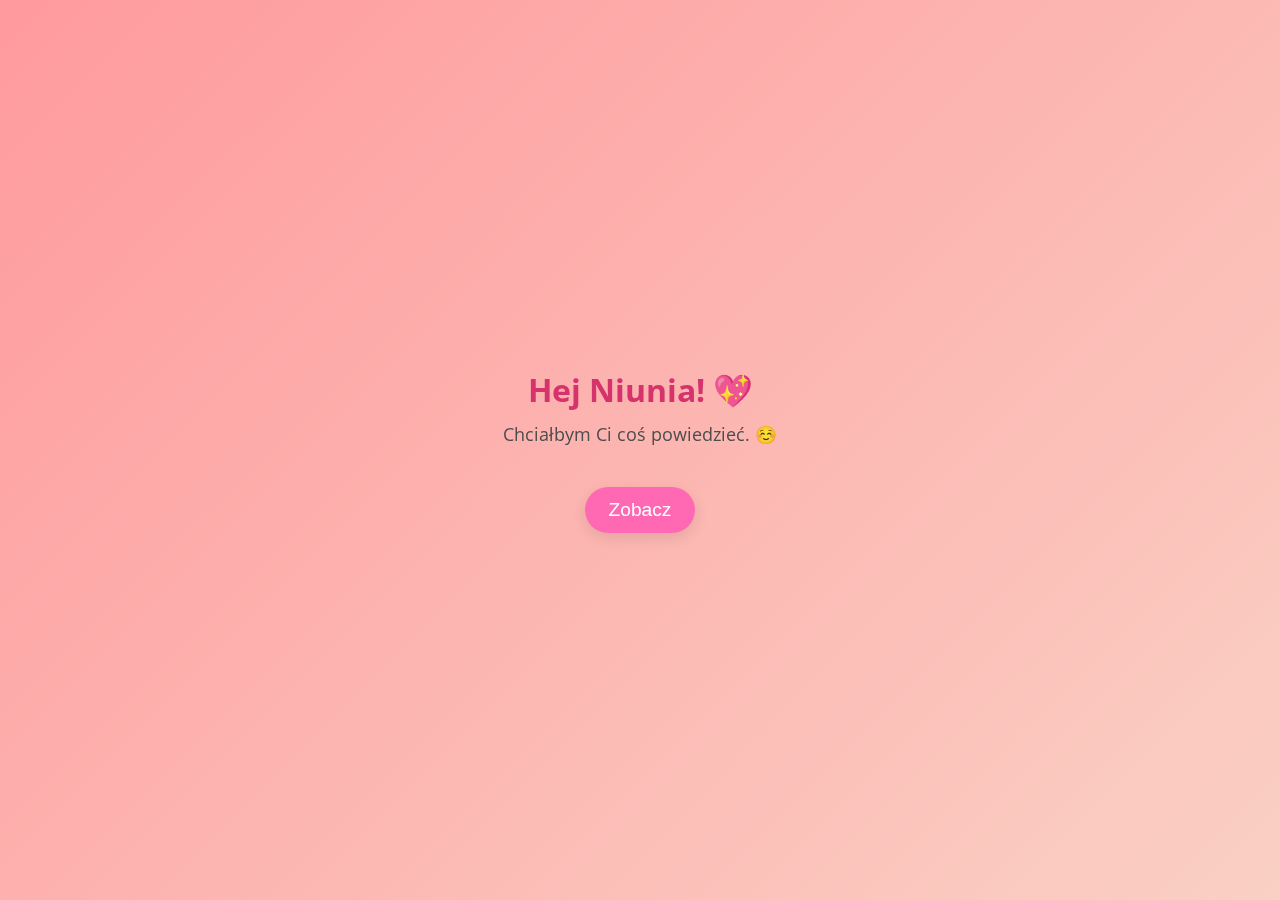
<file: index.html>
<!-- index.html -->
<!DOCTYPE html>
<html lang="pl">
<head>
    <meta charset="UTF-8">
    <meta name="viewport" content="width=device-width, initial-scale=1.0">
    <title> <3 </title>
    <link rel="stylesheet" href="style.css">
    <link href="https://fonts.googleapis.com/css2?family=Great+Vibes&family=Open+Sans&display=swap" rel="stylesheet">
    <link rel="stylesheet" href="https://cdnjs.cloudflare.com/ajax/libs/animate.css/4.1.1/animate.min.css"/>
</head>
<body>
    <div id="hearts"></div>
    <div class="container">
        <div id="step1" class="step active">
            <h1 class="animate__animated animate__fadeInDown">Hej Niunia! 💖</h1>
            <p class="animate__animated animate__fadeInUp animate__delay-1s">Chciałbym Ci coś powiedzieć. ☺️</p>
            <button onclick="nextStep()">Zobacz</button>
        </div>

        <div id="step2" class="step">
            <h1 class="animate__animated animate__fadeInDown">Chciałbym Ci powiedzieć, że jesteś dla mnie bardzo ważna.</h1>
            <p class="animate__animated animate__fadeInUp animate__delay-1s">Żadne słowa nie są w stanie opisać, jak wdzięczny jestem za to, że trafliśmy na siebie.</p>
            <button onclick="nextStep()">Dalej</button>
        </div>

        <div id="step3" class="step">
            <h1 class="animate__animated animate__fadeInDown">W zasadzie to nie ma chwilii abym o Tobie nie myślał.</h1>
            <p class="animate__animated animate__fadeInUp animate__delay-1s">W pracy często nie mogę się skupić, bo ciągle wypatruje wiadomości od Ciebie.</p>
            <button onclick="nextStep()">Dalej</button>
        </div>

        <div id="step4" class="step">
            <h1 class="animate__animated animate__fadeInDown">Wiem, że od dawana się już tak zachowujemy ale mój honor wymaga oficjalnego oświadczenia ❤️</h1>
            <button onclick="nextStep()">Dalej</button>
        </div>

        <div id="step5" class="step">
            <h1 class="animate__animated animate__fadeInDown">Czy zostaniesz moją dziewczyną? 🤭</h1>
            <p class="animate__animated animate__fadeInUp animate__delay-1s"> (spróbuj kliknąć na "Nie" hihi)</p>
            <div class="buttons">
                <button onclick="accept()">Tak! 💕</button>
                <button id="no-button">Nie 😜</button>
            </div>
        </div>

        <div id="final" class="step">
            <h1 class="animate__animated animate__tada">Yay! ❤️</h1>
            <p class="animate__animated animate__fadeInUp animate__delay-1s">To była twoja najlepsza decyzja w życiu!</p>
        </div>
    </div>

    <script src="script.js"></script>
</body>
</html>
</file>
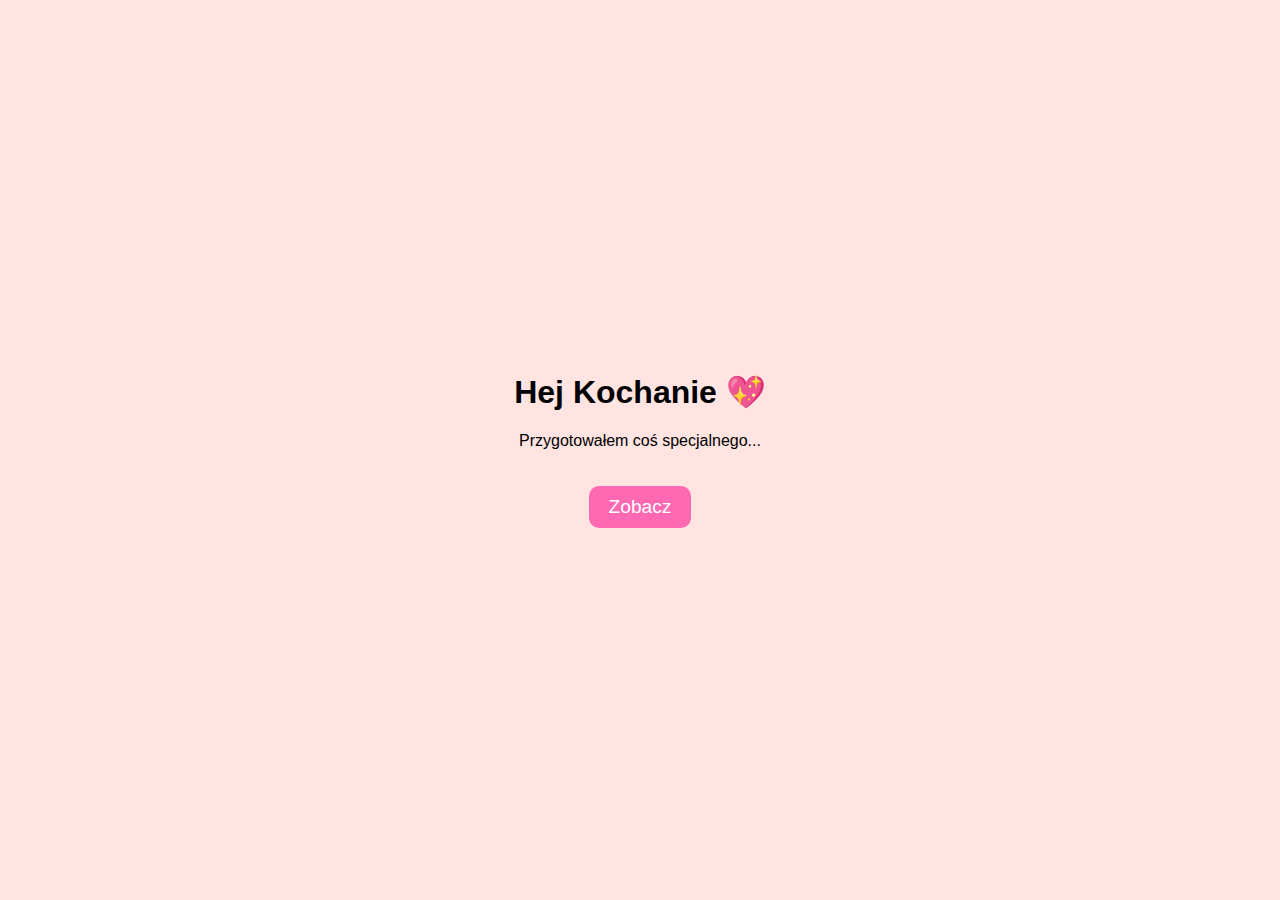
<file: .github/workflows/index.html>
<!DOCTYPE html>
<html lang="pl">
<head>
    <meta charset="UTF-8">
    <meta name="viewport" content="width=device-width, initial-scale=1.0">
    <title>Czy zostaniesz moją dziewczyną?</title>
    <link rel="stylesheet" href="style.css">
</head>
<body>
    <div class="container">
        <div id="step1" class="step active">
            <h1>Hej Kochanie 💖</h1>
            <p>Przygotowałem coś specjalnego...</p>
            <button onclick="nextStep()">Zobacz</button>
        </div>

        <div id="step2" class="step">
            <h1>Wiesz, że jesteś dla mnie bardzo ważna?</h1>
            <p>Chciałbym zrobić coś oficjalnego...</p>
            <button onclick="nextStep()">Dalej</button>
        </div>

        <div id="step3" class="step">
            <h1>Czy zostaniesz moją dziewczyną? 💍</h1>
            <div class="buttons">
                <button onclick="accept()">Tak! 💕</button>
                <button id="no-button">Nie 😜</button>
            </div>
        </div>

        <div id="final" class="step">
            <h1>Yay! ❤️</h1>
            <p>Najlepsza decyzja na świecie!</p>
        </div>
    </div>

    <script src="script.js"></script>
</body>
</html>
</file>
<file: style.css>
/* style.css */
body {
    margin: 0;
    padding: 0;
    font-family: 'Open Sans', sans-serif;
    background: linear-gradient(135deg, #ff9a9e 0%, #fad0c4 100%);
    display: flex;
    align-items: center;
    justify-content: center;
    height: 100vh;
    overflow: hidden;
}

.container {
    text-align: center;
    max-width: 600px;
    padding: 20px;
    position: relative;
    z-index: 2;
}

h1 {
    font-family: 'Open Sans', sans-serif;
    font-size: 2em;
    font-weight: bold;
    color: #d6336c;
    margin-bottom: 10px;
}

p {
    font-size: 1.1em;
    line-height: 1.5em;
    color: #4d4d4d;
    margin: 0 0 20px;
}

.step {
    display: none;
    transition: all 0.5s ease-in-out;
}

.step.active {
    display: block;
}

button {
    padding: 12px 24px;
    margin: 20px;
    font-size: 1.2em;
    cursor: pointer;
    border: none;
    border-radius: 25px;
    background-color: #ff69b4;
    color: white;
    transition: transform 0.3s ease, background-color 0.3s ease;
    box-shadow: 0 5px 15px rgba(0, 0, 0, 0.1);
}

button:hover {
    background-color: #ff1493;
    transform: scale(1.05);
}

#hearts, #petals {
    position: fixed;
    top: 0;
    left: 0;
    width: 100%;
    height: 100%;
    pointer-events: none;
    z-index: 1;
    overflow: hidden;
}

.floating-heart {
    position: absolute;
    top: 100%;
    font-size: 2rem;
    animation: floatUp 4s ease-out forwards;
}

@keyframes floatUp {
    0% {
        transform: translateY(0);
        opacity: 1;
    }
    100% {
        transform: translateY(-120vh);
        opacity: 0;
    }
}

.petal {
    position: absolute;
    top: -10%;
    width: 24px;
    height: 24px;
    background-image: url('https://cdn.jsdelivr.net/gh/encharm/Font-Awesome-SVG-PNG@master/black/png/32/heart.png');
    background-size: cover;
    opacity: 0.7;
    animation: fall linear infinite;
}

@keyframes fall {
    to {
        transform: translateY(110vh) rotate(360deg);
    }
}
</file>
<file: .github/workflows/style.css>
body {
    margin: 0;
    padding: 0;
    font-family: 'Arial', sans-serif;
    background-color: #ffe4e1;
    display: flex;
    align-items: center;
    justify-content: center;
    height: 100vh;
}

.container {
    text-align: center;
    max-width: 600px;
    padding: 20px;
}

.step {
    display: none;
    transition: all 0.5s ease-in-out;
}

.step.active {
    display: block;
}

button {
    padding: 10px 20px;
    margin: 20px;
    font-size: 1.2em;
    cursor: pointer;
    border: none;
    border-radius: 10px;
    background-color: #ff69b4;
    color: white;
}

button:hover {
    background-color: #ff1493;
}
</file>
